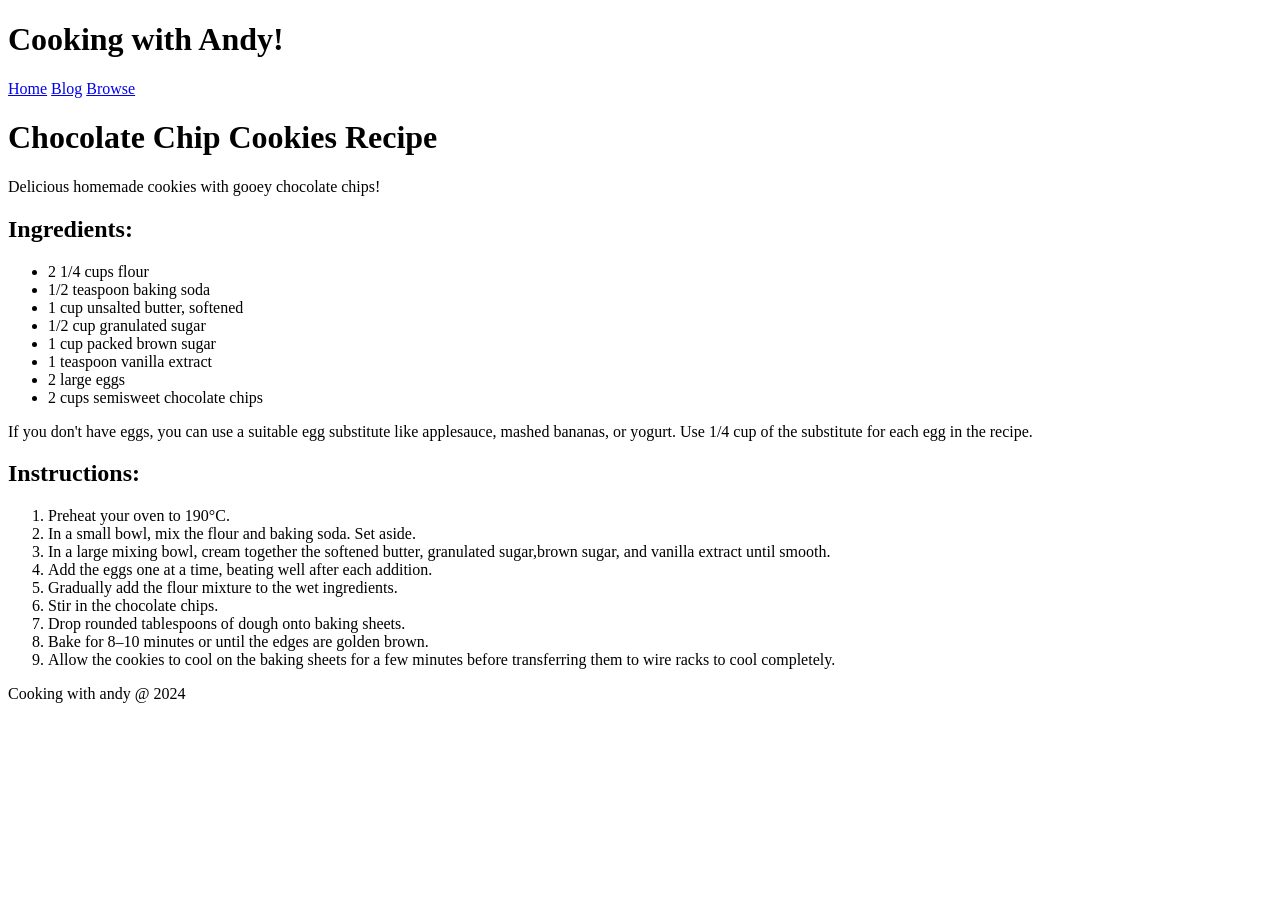
<file: Exercise-1 Semantic Markup/Index.html>
<!DOCTYPE html>
<html lang="en">
<head>
    <meta charset="UTF-8">
    <meta name="viewport" content="width=device-width, initial-scale=1.0">
    <!-- The title of the webpage -->
    <title>
        Cooking WITH andy!</title>

</head>
<body>

    <header class="grey-box">                      
        <h1>Cooking with Andy!</h1>
        <nav>
            <a href="#">Home</a>
            <a href="#">Blog</a> 
            <a href="#">Browse</a>
        </nav>

<body>

    <h1>Chocolate Chip Cookies Recipe</h1>
    <!-- A sweet description of the recipe -->
    <p>Delicious homemade cookies with gooey chocolate chips!  </p>

  <!-- Ingredients section with a list of items needed for the recipe -->
  <section>
        <h2>Ingredients:</h2>
        <ul>
            <li>2 1/4 cups flour</li>
            <li>1/2 teaspoon baking soda</li>
            <li>1 cup unsalted butter, softened</li>
            <li>1/2 cup granulated sugar</li>
            <li>1 cup packed brown sugar</li>
            <li>1 teaspoon vanilla extract</li>
            <li>2 large eggs</li>
            <li>2 cups semisweet chocolate chips</li>
        </ul>

        <p>
            If you don't have eggs, you can use a suitable egg substitute like applesauce, mashed bananas, or yogurt. Use 1/4 cup of the substitute for each egg in the recipe.
        </p>

    </section>

    <section>
        <!-- Instructions section with a list of steps to follow -->
        <h2>Instructions:</h2>
        <ol>
            <li>Preheat your oven to 190°C.</li>
            <li>In a small bowl, mix the flour and baking soda. Set aside.</li>
            <li>In a large mixing bowl, cream together the softened butter, granulated sugar,brown sugar, and vanilla extract until smooth.</li>
            <li>Add the eggs one at a time, beating well after each addition.</li>
            <li>Gradually add the flour mixture to the wet ingredients.</li>
            <li>Stir in the chocolate chips.</li>
            <li>Drop rounded tablespoons of dough onto baking sheets.</li>
            <li>Bake for 8–10 minutes or until the edges are golden brown.</li>
            <li>Allow the cookies to cool on the baking sheets for a few minutes before transferring them to wire racks to cool completely.</li>
        </ol>

    </section>

    <footer>
        <p>Cooking with andy @ 2024</p>
    </footer>


</body>

</html>
</file>
